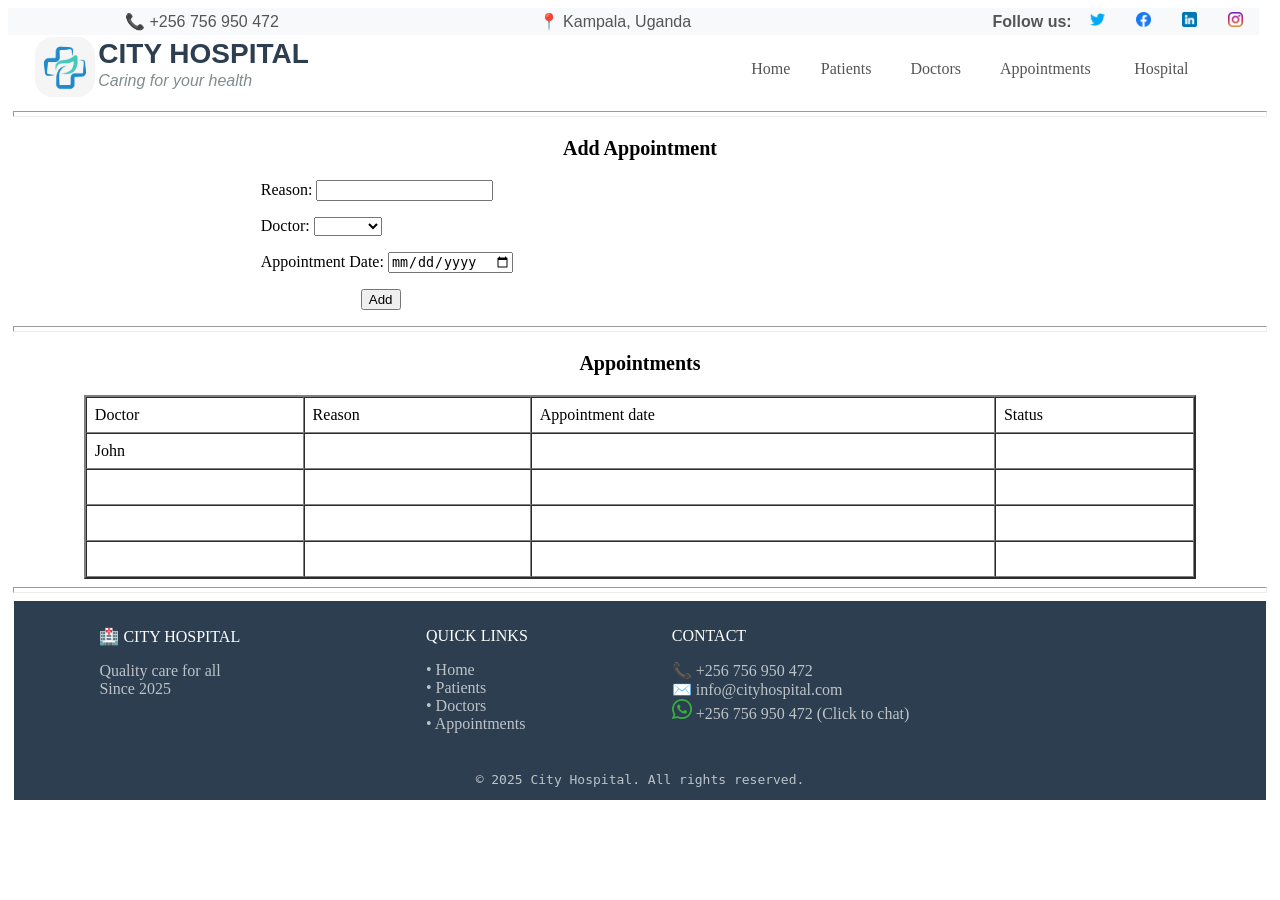
<file: appointments.html>
<!doctype html>
<html>
<head>
<meta charset="utf-8">
<title>HMS</title>
<style type="text/css">
a:link {
    color: #555555;
    text-decoration: none;
}
a:visited {
    text-decoration: none;
    color: #555555;
}
a:hover {
    text-decoration: none;
    color: #0066cc;
}
a:active {
    text-decoration: none;
}
</style>
</head>

<body>
<table width="99%" height="10" border="0" cellpadding="0" cellspacing="0">
  <tbody>
    <tr bgcolor="#F8F9FA" style="font-family: Arial; color: #555555;">
      <td width="31%" style="text-align: center">📞 <a href="tel:+256756950472">+256 756 950 472</a></td>
      <td width="35%" style="text-align: center">📍 <a href="https://maps.google.com/?q=Kampala+Uganda+Hospital">Kampala, Uganda</a></td>
      <td width="34%" style="text-align: center"><table width="100%" border="0" cellpadding="2">
        <tbody>
          <tr style="text-align: center">
            <td width="153" style="text-align: right; font-weight: bold;">Follow us:</td>
            <td width="25"><a href="https://www.twitter.com/hospitalpage"><img src="resources/twitter.png" width="15" height="15" alt=""/></a></td>
            <td width="25"><a href="https://www.facebook.com/hospitalpage"><img src="resources/facebook.png" width="15" height="15" alt="fb"/></a></td>
            <td width="25"><a href="https://www.linkedin.com/company/hospital"><img src="resources/linkedin.png" width="15" height="15" alt="ln"/></a></td>
            <td width="25"><a href="https://www.instagram.com/company/hospital"><img src="resources/instagram.png" width="15" height="15" alt="ig"/></a></td>
          </tr>
        </tbody>
      </table></td>
    </tr>
  </tbody>
</table>
<table width="96%" border="0" align="center" cellpadding="0" cellspacing="0">
  <tbody>
    <tr>
      <td width="59%" height="64" valign="top"><table width="100%" border="0" cellpadding="0">
        <tbody>
          <tr>
            <td width="5%" style="text-align: center"><img style="border-radius: 30%" src="resources/logo.jpg" width="60" height="auto" alt="logo"/></td>
            <td width="95%" height="20px" valign="top"><table width="100%" border="0" cellspacing="0" cellpadding="1">
              <tbody>
                <tr>
                  <td><span style="font-size: 28px; font-weight: 700; color: #2c3e50; font-family: Helvetica;">CITY HOSPITAL</span></td>
                </tr>
                <tr>
                  <td><span style="font-size: 16px; font-family: sans-serif; font-style: italic; color: #7f8c8d;">Caring for your health</span></td>
                </tr>
              </tbody>
            </table></td>
          </tr>
        </tbody>
      </table></td>
      <td width="41%" valign="middle"><table width="100%" border="0" cellpadding="2" cellspacing="0">
        <tbody>
          <tr>
            <td width="14%" style="font-weight: 400;"><a href="index.html">Home</a></td>
            <td width="18%" style="font-weight: 400"><a href="patient.html">Patients</a></td>
            <td width="18%" style="font-weight: 400"><a href="doctors.html">Doctors</a></td>
            <td width="27%" style="font-weight: 400"><a href="appointments.html">Appointments</a></td>
            <td width="23%" style="font-weight: 400"><a href="hospital.html">Hospital</a></td>
          </tr>
        </tbody>
      </table></td>
    </tr>
  </tbody>
</table>
<hr width="99%" size="6">
<p style="text-align: center; font-weight: bold; font-size: 20px;">Add Appointment</p>
<form id="form1" name="form1" method="post" style="padding-left: 20%;">
  <p>
    <label for="textfield">Reason:</label>
    <input type="text" name="textfield" id="textfield">
  </p>
  <p>
    <label for="specialization2">Doctor:</label>
    <select name="select2" id="select2" required>
      <option value=""></option>
      <option value="John">John</option>
      <option value="charles">Charles</option>
    </select>
  </p>
  <p>
    <label for="date">Appointment Date:</label>
    <input type="date" name="date" id="date">
  </p>
  <p style="padding-left: 100px;">
    <input type="submit" name="submit" id="submit" value="Add">
  </p>
</form>
<hr width="99%" size="6">
<p style="text-align: center; font-weight: bold; font-size: 20px;">Appointments</p>
<table width="88%" border="2" align="center" cellpadding="8" cellspacing="0">
  <tbody>
    <tr>
      <td>Doctor</td>
      <td>Reason</td>
      <td>Appointment  date</td>
      <td>Status</td>
    </tr>
    <tr>
      <td>John</td>
      <td>&nbsp;</td>
      <td>&nbsp;</td>
      <td>&nbsp;</td>
    </tr>
    <tr>
      <td>&nbsp;</td>
      <td>&nbsp;</td>
      <td>&nbsp;</td>
      <td>&nbsp;</td>
    </tr>
    <tr>
      <td>&nbsp;</td>
      <td>&nbsp;</td>
      <td>&nbsp;</td>
      <td>&nbsp;</td>
    </tr>
    <tr>
      <td>&nbsp;</td>
      <td>&nbsp;</td>
      <td>&nbsp;</td>
      <td>&nbsp;</td>
    </tr>
  </tbody>
</table>
<hr width="99%" size="6">
<table width="99%" border="0" align="center" cellpadding="0" cellspacing="0">
  <tbody>
    <tr>
      <td bgcolor="#2c3e50"><table width="88%" border="0" align="center" cellpadding="8" cellspacing="2">
        <tbody>
          <tr>
            <td valign="top"><p style="color: #ffffff">🏥 CITY HOSPITAL</p>
              <p style="color: #bdc3c7">Quality care for all<br>
              Since 2025</p></td>
            <td valign="top"><p style="color: #ffffff">QUICK LINKS</p>
              <p style="color: #bdc3c7">• Home<br>
                • Patients<br>
                • Doctors<br>
              • Appointments</p></td>
            <td valign="top"><p style="color: #ffffff">CONTACT</p>
              <p style="color: #bdc3c7">📞 +256 756 950 472<br>
                ✉️ info@cityhospital.com<br>
              <a href="https://wa.me/256756950472"><img src="resources/whatsapp.png" width="20" height="20" alt="WhatsApp"> <span style="color: #bdc3c7">+256 756 950 472</span></a> (Click to chat)</p></td>
          </tr>
        </tbody>
      </table></td>
    </tr>
    <tr>
      <td bgcolor="#2c3e50"><pre style="text-align: center; color: #bdc3c7;">© 2025 City Hospital. All rights reserved.</pre></td>
    </tr>
  </tbody>
</table>
<p>&nbsp;</p>
</body>
</html>
</file>
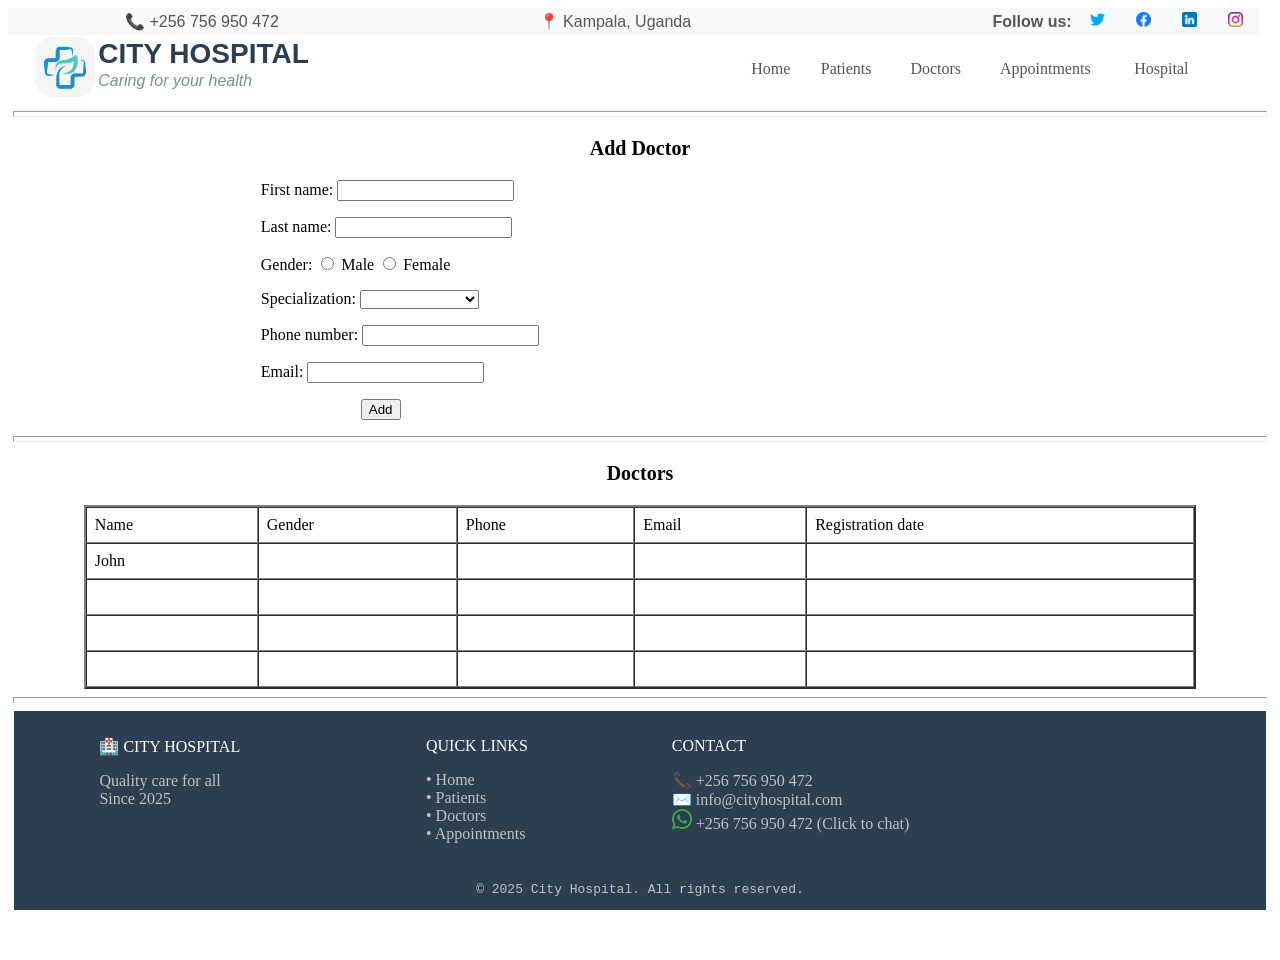
<file: doctors.html>
<!doctype html>
<html>
<head>
<meta charset="utf-8">
<title>HMS</title>
<style type="text/css">
a:link {
    color: #555555;
    text-decoration: none;
}
a:visited {
    text-decoration: none;
    color: #555555;
}
a:hover {
    text-decoration: none;
    color: #0066cc;
}
a:active {
    text-decoration: none;
}
</style>
</head>

<body>
<table width="99%" height="10" border="0" cellpadding="0" cellspacing="0">
  <tbody>
    <tr bgcolor="#F8F9FA" style="font-family: Arial; color: #555555;">
      <td width="31%" style="text-align: center">📞 <a href="tel:+256756950472">+256 756 950 472</a></td>
      <td width="35%" style="text-align: center">📍 <a href="https://maps.google.com/?q=Kampala+Uganda+Hospital">Kampala, Uganda</a></td>
      <td width="34%" style="text-align: center"><table width="100%" border="0" cellpadding="2">
        <tbody>
          <tr style="text-align: center">
            <td width="153" style="text-align: right; font-weight: bold;">Follow us:</td>
            <td width="25"><a href="https://www.twitter.com/hospitalpage"><img src="resources/twitter.png" width="15" height="15" alt=""/></a></td>
            <td width="25"><a href="https://www.facebook.com/hospitalpage"><img src="resources/facebook.png" width="15" height="15" alt="fb"/></a></td>
            <td width="25"><a href="https://www.linkedin.com/company/hospital"><img src="resources/linkedin.png" width="15" height="15" alt="ln"/></a></td>
            <td width="25"><a href="https://www.instagram.com/company/hospital"><img src="resources/instagram.png" width="15" height="15" alt="ig"/></a></td>
          </tr>
        </tbody>
      </table></td>
    </tr>
  </tbody>
</table>
<table width="96%" border="0" align="center" cellpadding="0" cellspacing="0">
  <tbody>
    <tr>
      <td width="59%" height="64" valign="top"><table width="100%" border="0" cellpadding="0">
        <tbody>
          <tr>
            <td width="5%" style="text-align: center"><img style="border-radius: 30%" src="resources/logo.jpg" width="60" height="auto" alt="logo"/></td>
            <td width="95%" height="20px" valign="top"><table width="100%" border="0" cellspacing="0" cellpadding="1">
              <tbody>
                <tr>
                  <td><span style="font-size: 28px; font-weight: 700; color: #2c3e50; font-family: Helvetica;">CITY HOSPITAL</span></td>
                </tr>
                <tr>
                  <td><span style="font-size: 16px; font-family: sans-serif; font-style: italic; color: #7f8c8d;">Caring for your health</span></td>
                </tr>
              </tbody>
            </table></td>
          </tr>
        </tbody>
      </table></td>
      <td width="41%" valign="middle"><table width="100%" border="0" cellpadding="2" cellspacing="0">
        <tbody>
          <tr>
            <td width="14%" style="font-weight: 400;"><a href="index.html">Home</a></td>
            <td width="18%" style="font-weight: 400"><a href="patient.html">Patients</a></td>
            <td width="18%" style="font-weight: 400"><a href="doctors.html">Doctors</a></td>
            <td width="27%" style="font-weight: 400"><a href="appointments.html">Appointments</a></td>
            <td width="23%" style="font-weight: 400"><a href="hospital.html">Hospital</a></td>
          </tr>
        </tbody>
      </table></td>
    </tr>
  </tbody>
</table>
<hr width="99%" size="6">
<p style="text-align: center; font-weight: bold; font-size: 20px;">Add Doctor</p>
<form id="form1" name="form1" method="post" style="padding-left: 20%;">
  <p>
    <label for="textfield3"><span style="text-align: center;">First name:</span></label>
    <span style="text-align: center">
      <input type="text" name="textfield" id="textfield3">
    </span> </p>
  <p>
    <label for="textfield4"><span style="text-align: center">Last name:</span></label>
    <span style="text-align: center">
      <input type="text" name="textfield2" id="textfield4">
    </span></p>
  <p>
     Gender: 
       <input type="radio" name="radio" id="radio" value="radio">
    Male 
    <input type="radio" name="radio" id="radio2" value="radio">
Female </p>
  <p>
    <label for="specialization">Specialization:</label>
    <select name="select" id="select" required>
		<option value=""></option>
	  <option value="surgical">Surgical</option>
	  <option value="gyna">Gynacologist</option>
	  <option value="pediatricis">Pediatricis</option>
	  <option value="family">Family Medicine</option>
    </select>
  </p>
  <p>
    <label for="tel">Phone number:</label>
    <input type="tel" name="tel" id="tel">
  </p>
  <p>
    <label for="email">Email:</label>
    <input type="email" name="email" id="email">
  </p>
  
  <p style="padding-left: 100px;">
    <input type="submit" name="submit" id="submit" value="Add">
  </p>
</form>
<hr width="99%" size="6">
<p style="text-align: center; font-weight: bold; font-size: 20px;">Doctors</p>
<table width="88%" border="2" align="center" cellpadding="8" cellspacing="0">
  <tbody>
    <tr>
      <td>Name</td>
      <td>Gender</td>
      <td>Phone</td>
      <td>Email</td>
      <td>Registration date</td>
    </tr>
    <tr>
      <td>John</td>
      <td>&nbsp;</td>
      <td>&nbsp;</td>
      <td>&nbsp;</td>
      <td>&nbsp;</td>
    </tr>
    <tr>
      <td>&nbsp;</td>
      <td>&nbsp;</td>
      <td>&nbsp;</td>
      <td>&nbsp;</td>
      <td>&nbsp;</td>
    </tr>
    <tr>
      <td>&nbsp;</td>
      <td>&nbsp;</td>
      <td>&nbsp;</td>
      <td>&nbsp;</td>
      <td>&nbsp;</td>
    </tr>
    <tr>
      <td>&nbsp;</td>
      <td>&nbsp;</td>
      <td>&nbsp;</td>
      <td>&nbsp;</td>
      <td>&nbsp;</td>
    </tr>
  </tbody>
</table>
<hr width="99%" size="6">
<table width="99%" border="0" align="center" cellpadding="0" cellspacing="0">
  <tbody>
    <tr>
      <td bgcolor="#2c3e50"><table width="88%" border="0" align="center" cellpadding="8" cellspacing="2">
        <tbody>
          <tr>
            <td valign="top"><p style="color: #ffffff">🏥 CITY HOSPITAL</p>
              <p style="color: #bdc3c7">Quality care for all<br>
              Since 2025</p></td>
            <td valign="top"><p style="color: #ffffff">QUICK LINKS</p>
              <p style="color: #bdc3c7">• Home<br>
                • Patients<br>
                • Doctors<br>
              • Appointments</p></td>
            <td valign="top"><p style="color: #ffffff">CONTACT</p>
              <p style="color: #bdc3c7">📞 +256 756 950 472<br>
                ✉️ info@cityhospital.com<br>
              <a href="https://wa.me/256756950472"><img src="resources/whatsapp.png" width="20" height="20" alt="WhatsApp"> <span style="color: #bdc3c7">+256 756 950 472</span></a> (Click to chat)</p></td>
          </tr>
        </tbody>
      </table></td>
    </tr>
    <tr>
      <td bgcolor="#2c3e50"><pre style="text-align: center; color: #bdc3c7;">© 2025 City Hospital. All rights reserved.</pre></td>
    </tr>
  </tbody>
</table>
<p>&nbsp;</p>
</body>
</html>
</file>
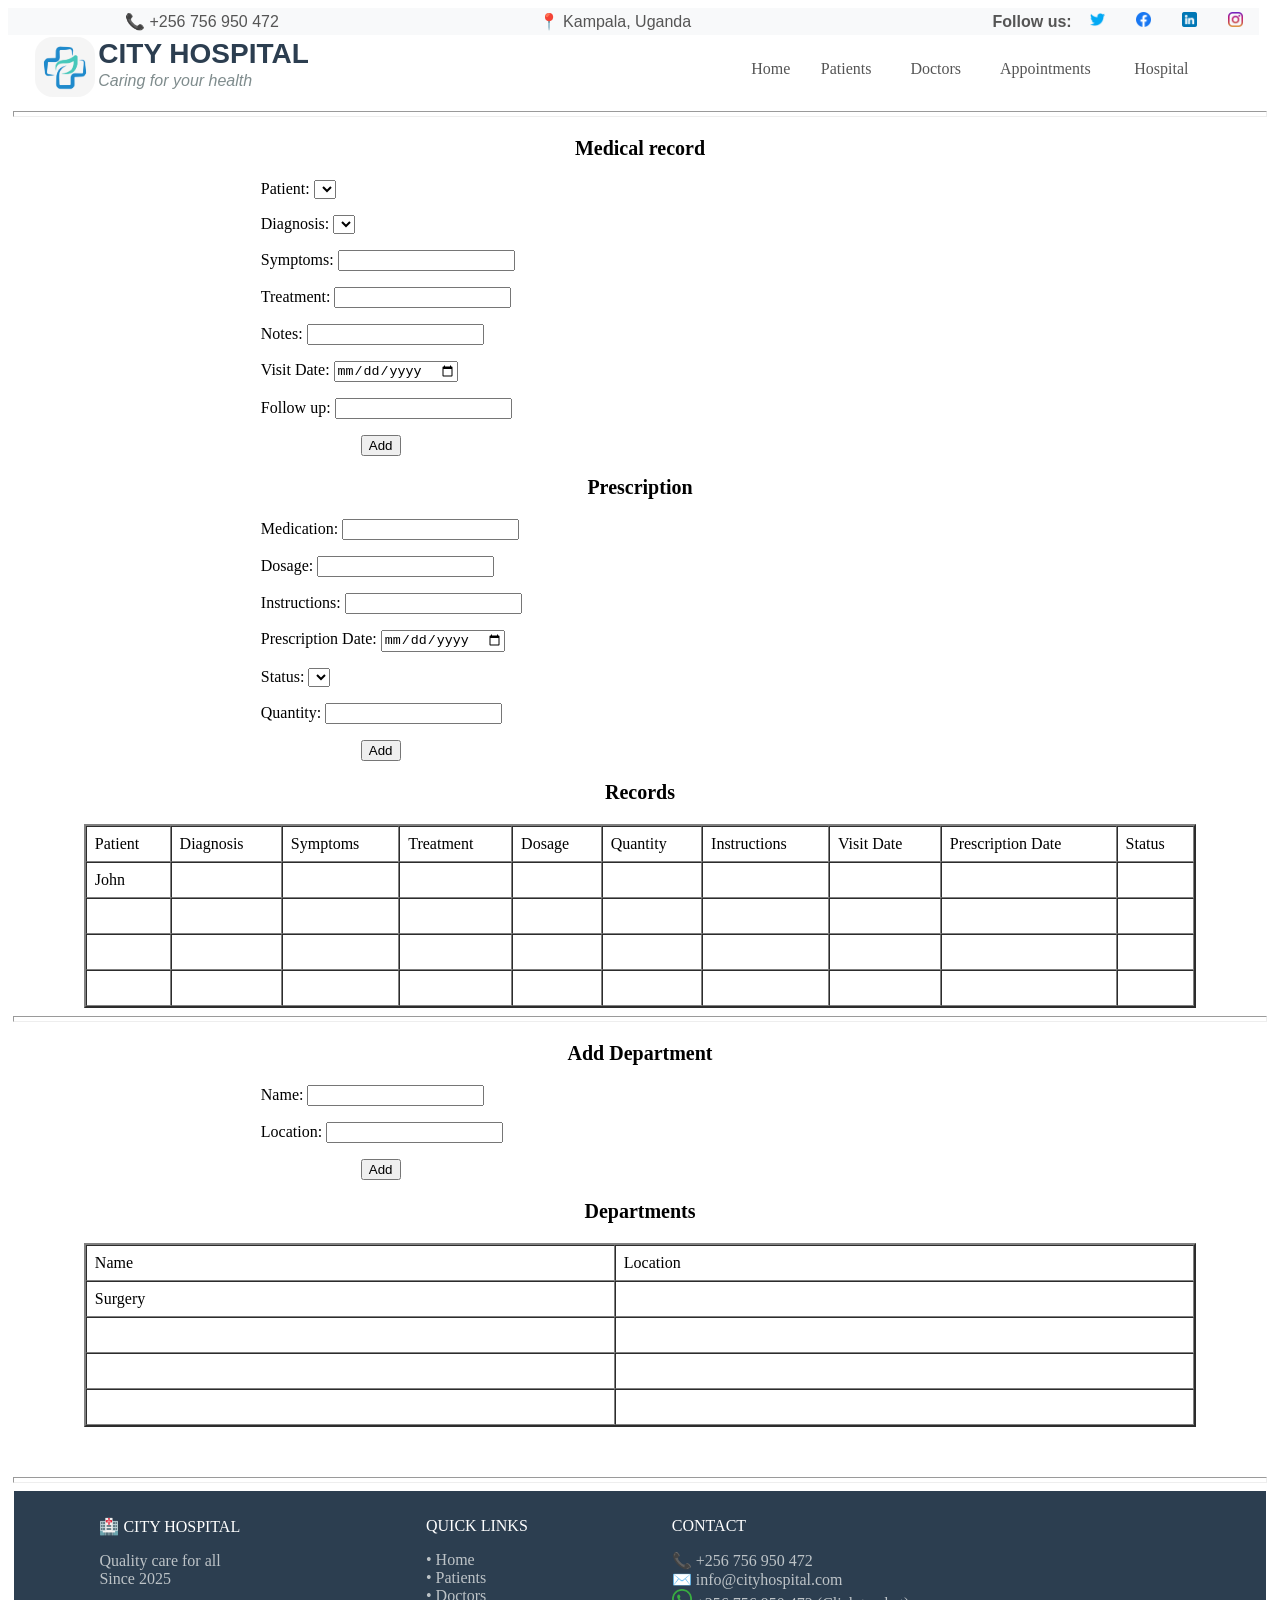
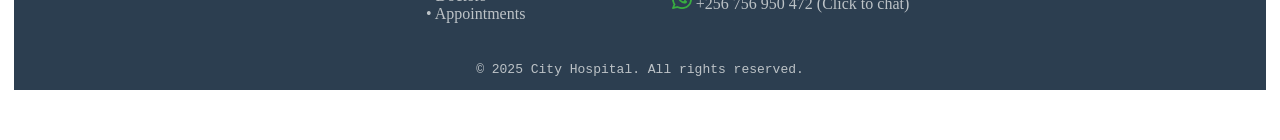
<file: hospital.html>
<!doctype html>
<html>
<head>
<meta charset="utf-8">
<title>HMS</title>
<style type="text/css">
a:link {
    color: #555555;
    text-decoration: none;
}
a:visited {
    text-decoration: none;
    color: #555555;
}
a:hover {
    text-decoration: none;
    color: #0066cc;
}
a:active {
    text-decoration: none;
}
</style>
</head>

<body>
<table width="99%" height="10" border="0" cellpadding="0" cellspacing="0">
  <tbody>
    <tr bgcolor="#F8F9FA" style="font-family: Arial; color: #555555;">
      <td width="31%" style="text-align: center">📞 <a href="tel:+256756950472">+256 756 950 472</a></td>
      <td width="35%" style="text-align: center">📍 <a href="https://maps.google.com/?q=Kampala+Uganda+Hospital">Kampala, Uganda</a></td>
      <td width="34%" style="text-align: center"><table width="100%" border="0" cellpadding="2">
        <tbody>
          <tr style="text-align: center">
            <td width="153" style="text-align: right; font-weight: bold;">Follow us:</td>
            <td width="25"><a href="https://www.twitter.com/hospitalpage"><img src="resources/twitter.png" width="15" height="15" alt=""/></a></td>
            <td width="25"><a href="https://www.facebook.com/hospitalpage"><img src="resources/facebook.png" width="15" height="15" alt="fb"/></a></td>
            <td width="25"><a href="https://www.linkedin.com/company/hospital"><img src="resources/linkedin.png" width="15" height="15" alt="ln"/></a></td>
            <td width="25"><a href="https://www.instagram.com/company/hospital"><img src="resources/instagram.png" width="15" height="15" alt="ig"/></a></td>
          </tr>
        </tbody>
      </table></td>
    </tr>
  </tbody>
</table>
<table width="96%" border="0" align="center" cellpadding="0" cellspacing="0">
  <tbody>
    <tr>
      <td width="59%" height="64" valign="top"><table width="100%" border="0" cellpadding="0">
        <tbody>
          <tr>
            <td width="5%" style="text-align: center"><img style="border-radius: 30%" src="resources/logo.jpg" width="60" height="auto" alt="logo"/></td>
            <td width="95%" height="20px" valign="top"><table width="100%" border="0" cellspacing="0" cellpadding="1">
              <tbody>
                <tr>
                  <td><span style="font-size: 28px; font-weight: 700; color: #2c3e50; font-family: Helvetica;">CITY HOSPITAL</span></td>
                </tr>
                <tr>
                  <td><span style="font-size: 16px; font-family: sans-serif; font-style: italic; color: #7f8c8d;">Caring for your health</span></td>
                </tr>
              </tbody>
            </table></td>
          </tr>
        </tbody>
      </table></td>
      <td width="41%" valign="middle"><table width="100%" border="0" cellpadding="2" cellspacing="0">
        <tbody>
          <tr>
            <td width="14%" style="font-weight: 400;"><a href="index.html">Home</a></td>
            <td width="18%" style="font-weight: 400"><a href="patient.html">Patients</a></td>
            <td width="18%" style="font-weight: 400"><a href="doctors.html">Doctors</a></td>
            <td width="27%" style="font-weight: 400"><a href="appointments.html">Appointments</a></td>
            <td width="23%" style="font-weight: 400"><a href="hospital.html">Hospital</a></td>
          </tr>
        </tbody>
      </table></td>
    </tr>
  </tbody>
</table>
<hr width="99%" size="6">
<p style="text-align: center; font-weight: bold; font-size: 20px;">Medical record</p>
<form id="form1" name="form1" method="post" style="padding-left: 20%;">
  <p>
    <label for="btype3">Patient:</label>
    <select name="select" id="select" required>
      <option value=""></option>
    </select>
  </p>
  <p>
    <label for="btype2">Diagnosis:</label>
    <select name="select2" id="select2" required>
      <option value=""></option>
    </select>
  </p>
  <p>
    <label for="textfield3"><span style="text-align: center;">Symptoms:</span></label>
    <span style="text-align: center">
    <input type="text" name="textfield" id="textfield3">
  </span></p>
  <p>
    <label for="textfield3"><span style="text-align: center;">Treatment:</span></label>
    <span style="text-align: center">
    <input type="text" name="textfield2" id="textfield3">
  </span></p>
  <p>
    <label for="textfield3"><span style="text-align: center;">Notes:</span></label>
    <span style="text-align: center">
    <input type="text" name="textfield3" id="textfield3">
  </span></p>
  <p>
    <label for="date2">Visit Date:</label>
    <input type="date" name="date" id="date2">
  </p>
  <p>
    <label for="textfield3"><span style="text-align: center;">Follow up:</span></label>
    <span style="text-align: center">
    <input type="text" name="textfield4" id="textfield3">
  </span></p>
  <p style="padding-left: 100px;">
    <input type="submit" name="submit" id="submit" value="Add">
  </p>
</form>
<p style="text-align: center; font-weight: bold; font-size: 20px;">Prescription</p>
<form id="form2" name="form1" method="post" style="padding-left: 20%;">
  <p>
    <label for="textfield3"><span style="text-align: center;">Medication:</span></label>
    <span style="text-align: center">
    <input type="text" name="textfield6" id="textfield3">
  </span></p>
  <p>
    <label for="textfield3"><span style="text-align: center;">Dosage:</span></label>
    <span style="text-align: center">
    <input type="text" name="textfield7" id="textfield3">
  </span></p>
  <p>
    <label for="textfield3"><span style="text-align: center;">Instructions:</span></label>
    <span style="text-align: center">
    <input type="text" name="textfield8" id="textfield3">
  </span></p>
  <p>
    <label for="date5">Prescription Date:</label>
    <input type="date" name="date3" id="date5">
  </p>
  <p>
    <label for="btype4">Status:</label>
    <select name="select3" id="select3" required>
      <option value=""></option>
    </select>
  </p>
  <p>
    <label for="textfield3"><span style="text-align: center;">Quantity:</span></label>
    <span style="text-align: center">
      <input type="text" name="textfield5" id="textfield3">
  </span></p>
  <p style="padding-left: 100px;">
    <input type="submit" name="submit2" id="submit2" value="Add">
  </p>
</form>
<p style="text-align: center; font-weight: bold; font-size: 20px;">Records</p>
<table width="88%" border="2" align="center" cellpadding="8" cellspacing="0">
  <tbody>
    <tr>
      <td>Patient</td>
      <td>Diagnosis</td>
      <td><span style="text-align: center;">Symptoms</span></td>
      <td><span style="text-align: center;">Treatment</span></td>
      <td><span style="text-align: center;">Dosage</span></td>
      <td><span style="text-align: center;">Quantity</span></td>
      <td><span style="text-align: center;">Instructions</span></td>
      <td>Visit Date</td>
      <td>Prescription Date</td>
      <td>Status</td>
    </tr>
    <tr>
      <td>John</td>
      <td>&nbsp;</td>
      <td>&nbsp;</td>
      <td>&nbsp;</td>
      <td>&nbsp;</td>
      <td>&nbsp;</td>
      <td>&nbsp;</td>
      <td>&nbsp;</td>
      <td>&nbsp;</td>
      <td>&nbsp;</td>
    </tr>
    <tr>
      <td>&nbsp;</td>
      <td>&nbsp;</td>
      <td>&nbsp;</td>
      <td>&nbsp;</td>
      <td>&nbsp;</td>
      <td>&nbsp;</td>
      <td>&nbsp;</td>
      <td>&nbsp;</td>
      <td>&nbsp;</td>
      <td>&nbsp;</td>
    </tr>
    <tr>
      <td>&nbsp;</td>
      <td>&nbsp;</td>
      <td>&nbsp;</td>
      <td>&nbsp;</td>
      <td>&nbsp;</td>
      <td>&nbsp;</td>
      <td>&nbsp;</td>
      <td>&nbsp;</td>
      <td>&nbsp;</td>
      <td>&nbsp;</td>
    </tr>
    <tr>
      <td>&nbsp;</td>
      <td>&nbsp;</td>
      <td>&nbsp;</td>
      <td>&nbsp;</td>
      <td>&nbsp;</td>
      <td>&nbsp;</td>
      <td>&nbsp;</td>
      <td>&nbsp;</td>
      <td>&nbsp;</td>
      <td>&nbsp;</td>
    </tr>
  </tbody>
</table>
<hr width="99%" size="6">
<p style="text-align: center; font-weight: bold; font-size: 20px;">Add Department</p>
<form id="form3" name="form1" method="post" style="padding-left: 20%;">
  <p>
    <label for="textfield3"><span style="text-align: center;">Name:</span></label>
    <span style="text-align: center">
      <input type="text" name="textfield9" id="textfield3">
    </span></p>
  <p>
    <label for="textfield3"><span style="text-align: center;">Location:</span></label>
    <span style="text-align: center">
      <input type="text" name="textfield9" id="textfield3">
    </span></p>
  <p style="padding-left: 100px;">
    <input type="submit" name="submit3" id="submit3" value="Add">
  </p>
</form>
<p style="text-align: center; font-weight: bold; font-size: 20px;">Departments</p>
<table width="88%" border="2" align="center" cellpadding="8" cellspacing="0">
  <tbody>
    <tr>
      <td><span style="text-align: center;">Name</span></td>
      <td><span style="text-align: center;">Location</span></td>
    </tr>
    <tr>
      <td>Surgery</td>
      <td>&nbsp;</td>
    </tr>
    <tr>
      <td>&nbsp;</td>
      <td>&nbsp;</td>
    </tr>
    <tr>
      <td>&nbsp;</td>
      <td>&nbsp;</td>
    </tr>
    <tr>
      <td>&nbsp;</td>
      <td>&nbsp;</td>
    </tr>
  </tbody>
</table>
<p style="text-align: center">&nbsp;</p>
<hr width="99%" size="6">
<table width="99%" border="0" align="center" cellpadding="0" cellspacing="0">
  <tbody>
    <tr>
      <td bgcolor="#2c3e50"><table width="88%" border="0" align="center" cellpadding="8" cellspacing="2">
        <tbody>
          <tr>
            <td valign="top"><p style="color: #ffffff">🏥 CITY HOSPITAL</p>
              <p style="color: #bdc3c7">Quality care for all<br>
              Since 2025</p></td>
            <td valign="top"><p style="color: #ffffff">QUICK LINKS</p>
              <p style="color: #bdc3c7">• Home<br>
                • Patients<br>
                • Doctors<br>
              • Appointments</p></td>
            <td valign="top"><p style="color: #ffffff">CONTACT</p>
              <p style="color: #bdc3c7">📞 +256 756 950 472<br>
                ✉️ info@cityhospital.com<br>
              <a href="https://wa.me/256756950472"><img src="resources/whatsapp.png" width="20" height="20" alt="WhatsApp"> <span style="color: #bdc3c7">+256 756 950 472</span></a> (Click to chat)</p></td>
          </tr>
        </tbody>
      </table></td>
    </tr>
    <tr>
      <td bgcolor="#2c3e50"><pre style="text-align: center; color: #bdc3c7;">© 2025 City Hospital. All rights reserved.</pre></td>
    </tr>
  </tbody>
</table>
<p>&nbsp;</p>
</body>
</html>
</file>
